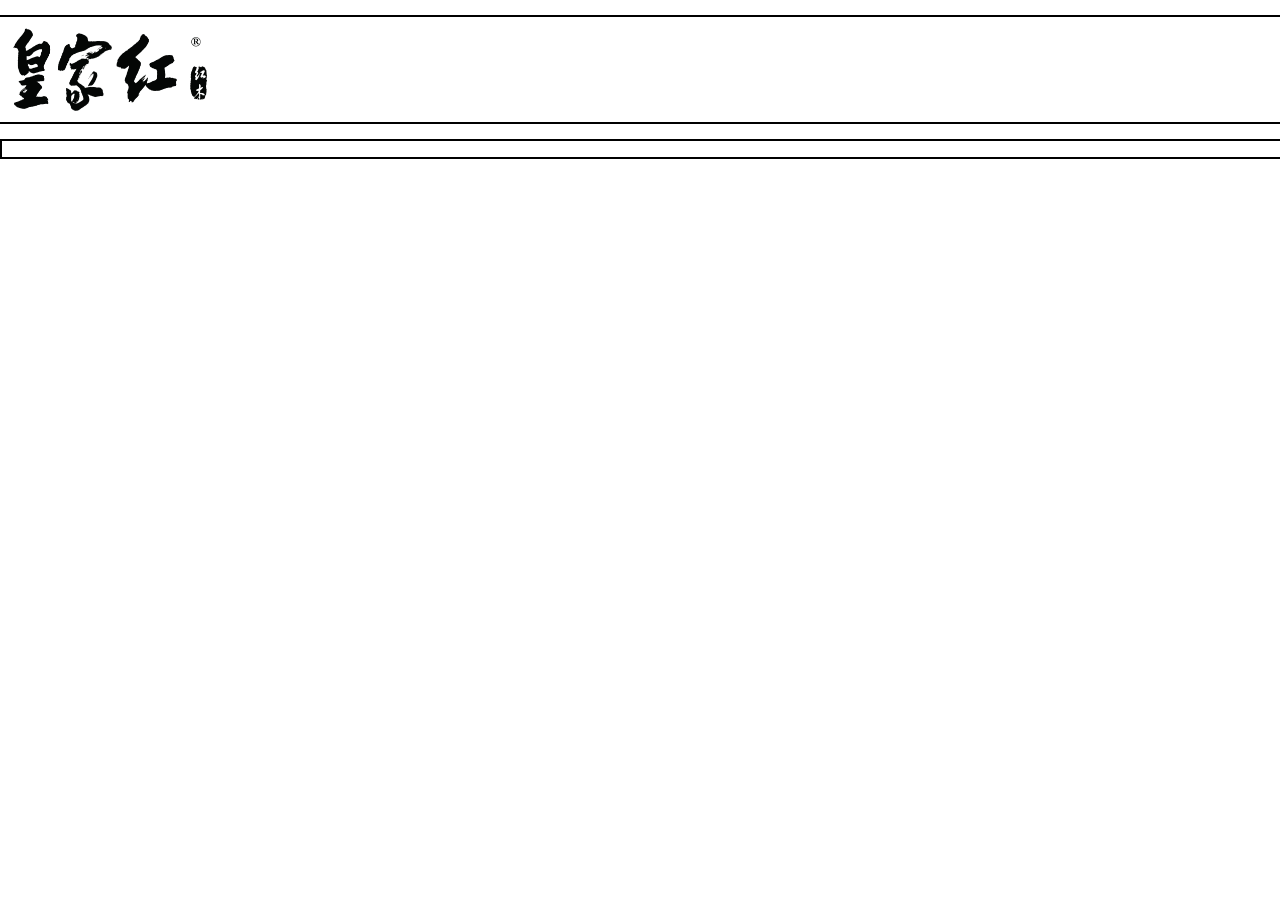
<file: web2/web/html/index.html>
<!DOCTYPE html>
<html lang="en">
<head>
    <meta charset="UTF-8">
    <meta name="viewport" content="width=device-width, initial-scale=1.0">
    <meta http-equiv="X-UA-Compatible" content="ie=edge">
    <meta name="description" content="青州红木家具">
    <meta name="keyword" cintent="青州，红木">
    <title>红木家具</title>
    <link rel="stylesheet" href="../css/index.css">
</head>
<body>
    <!--头部-->
    <header class="HEAD">
        <img src="../img/hjh2.jpg" alt="">
    </header>
    <!---->
    <!-- 导航 -->
    <div class="leader" style="width:100%;height:50%">
        <ul>
            <li>
                <i class="leader_left"></i>
                <a href="#" class="leader_in"></a>
                <i class="leader_right"></i>
            </li>
            <li>
                <i class="leader_left"></i>
                <a href="#" class="leader_in"></a>
                <i class="leader_right"></i>
            </li>
            <li>
                <i class="leader_left"></i>
                <a href="#" class="leader_in"></a>
                <i class="leader_right"></i>
            </li>
            <li>
                <i class="leader_left"></i>
                <a href="#" class="leader_in"></a>
                <i class="leader_right"></i>
            </li>
            <li>
                <i class="leader_left"></i>
                <a href="#" class="leader_in"></a>
                <i class="leader_right"></i>
            </li>
            <li>
                <i class="leader_left"></i>
                <a href="#" class="leader_in"></a>
                <i class="leader_right"></i>
            </li>
            <li>
                <i class="leader_left"></i>
                <a href="#" class="leader_in"></a>
                <i class="leader_right"></i>
            </li>
        </ul>
    </div>
    <!--  -->
</body>

</html>
</file>
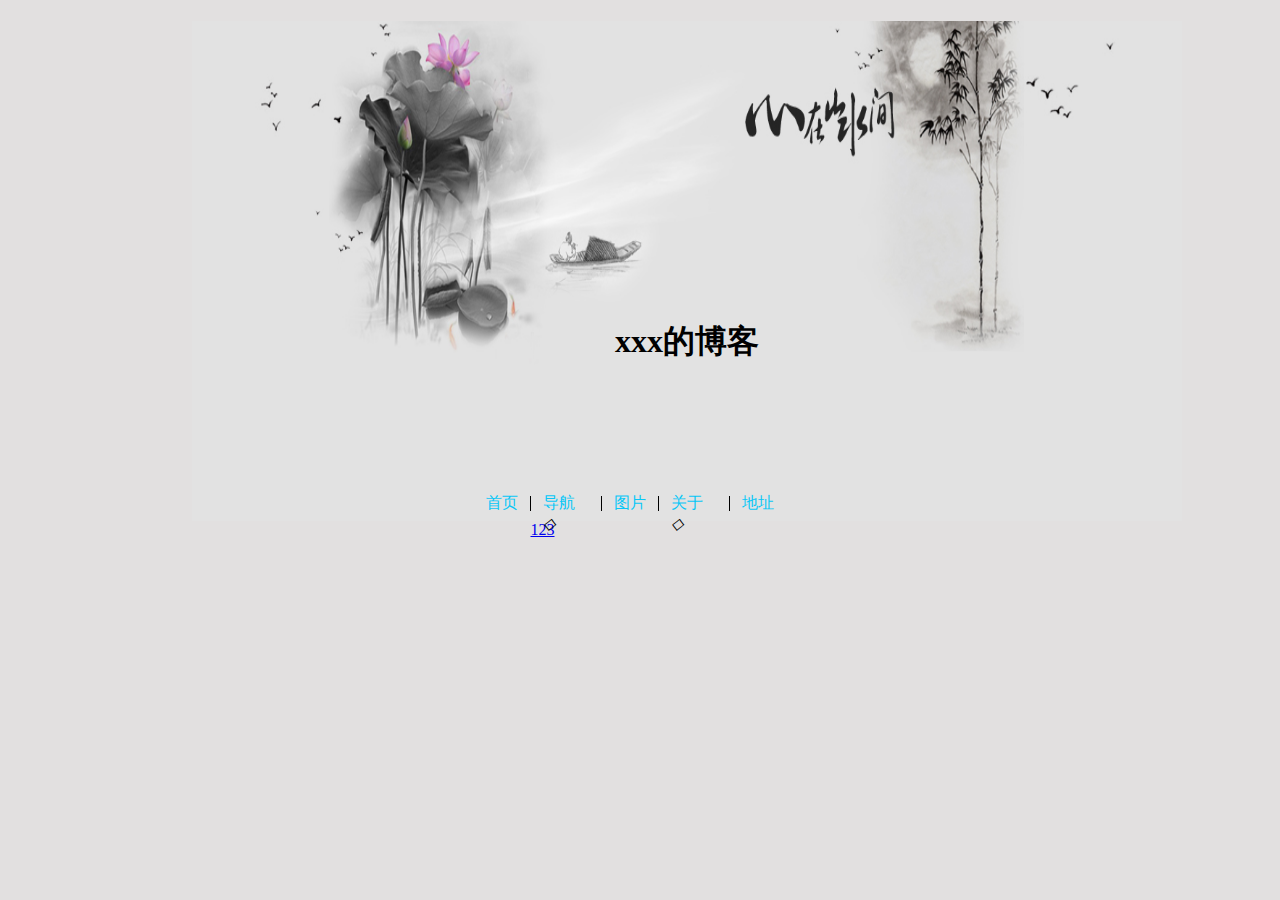
<file: web/index/bk.html>
<!DOCTYPE html>
<html lang="en">
<head>
    <meta charset="UTF-8">
    <meta name="viewport" content="width=device-width, initial-scale=1.0">
    <meta http-equiv="X-UA-Compatible" content="ie=edge">
    <title> 我的博客</title>
    <link rel="stylesheet" href="../css/css_bk.css" type="text/css">
</head>
<body>
    <!-- 头 -->
    <div class="main">
        <div class="main_head">
            <h1> xxx的博客</h1>
        </div>
        <div class="main_list">
            <ul>
                <li><a href="#" >首页</a></li>
                <li class="main_list_dow"></li>
                <li style="margin-right:20px;">
                    <a href="#" >导航</a>
                    <div class="main_list_di"><i class="main_list_i">◇</i></div>
                </li>
                <li class="main_list_dow"></li>
                <li><a href="#">图片<a/></li>
                <li class="main_list_dow"></li>
                <li style="margin-right:20px;">
                    <a href="#">关于</a>
                    <div class="main_list_di"><i class="main_list_i">◇</i></div>
                </li>
                <li class="main_list_dow "></li>
                <li><a href="#">地址</a></li>
            </ul>
        </div>
    </div>
    <div style="height:50px;width=50px;" >
        <a href="#" onclick="clock()">123</a>
    </div>
</body>
<script>
    function clock(){
        for(var i=60;i>=0;i--){
            if(i!=0)
                document.write(i);
            else
                alert("you deat!");
        }

    }
</script>
</html>
</file>
<file: web2/web/css/index.css>
/* 全部 */
html body{
    border: 0;
    margin: 0;
    padding: 0;
}
ul li{
    text-decoration: none;/*取消下划线*/
    list-style-type: none;/*取消修饰*/
    margin:0;
    padding: 0;
}
/* 头部 */
.HEAD{
    position: relative;
    top:15px;
    width: 100%;
    height: 10%;
    border-top: 2px solid #000;
    border-bottom: 2px solid #000;
    
}
.HEAD img{
    max-width: 17%;
}
/* 导航 */
.leader{
    position: relative;
    display: block;
    top:30px;
    border: 2px solid #000;
}
.leader ul,.leader li{
    max-width: 100%;
    max-height: 100%;
}
.leader_left{
    position: absolute;
    background: url("../img/item_l.jpg");
    background-size: 100%;
    height: 100%;
    max-width: 0.4%;
    float: right;
}
.leader_right{
    position: absolute;
    background: url("../img/item_r.jpg");
    background-size:100%;
    height: 0.4%;
    float: right;
}
.leader ul{

}
</file>
<file: web/css/css_bk.css>
html,body{/*取消边框跟页面周围的距离*/
    margin: 0;
    padding: 0;
}
body{
    background:rgb(226, 224, 224);
}
/* 头 */
body .main{
    position: relative;
    left:15%;
    width: 990px;
    height: 500px;
    background: url(../image/bg-img.jpg);
    background-size: 100% 500px;
    background-position: center;
}
.main_head{
    display: block;
    text-align: center;
    height: 90%;
    width: 100%;
    line-height:20; 
    
}
.main_list{
    width:50%;
    height:7.5%;
    margin:0 auto;
}
.main_list li{
    list-style-type: none;
    float: left;

}
.main_list li  a{
    text-decoration: none;
}
.main .main_list li{
    margin: 6px;
}
.main .main_list .main_list_dow{
    height: 15px;
    width:1px;
    margin-top:9px;
    background-color: #000;
}
.main_list a,.main_list a:visited{
    color:#08C7F7;
}
.main_list a:hover{
    color:#F70A0A;
}
.main_list_i{
    display: block;
    height: 7px;
    font-size: 15;
}
.main_list i{
    position: absolute;
    float:right;
}
.main_list_di{
    height: 15px;
    width:15px;;
}
</file>
